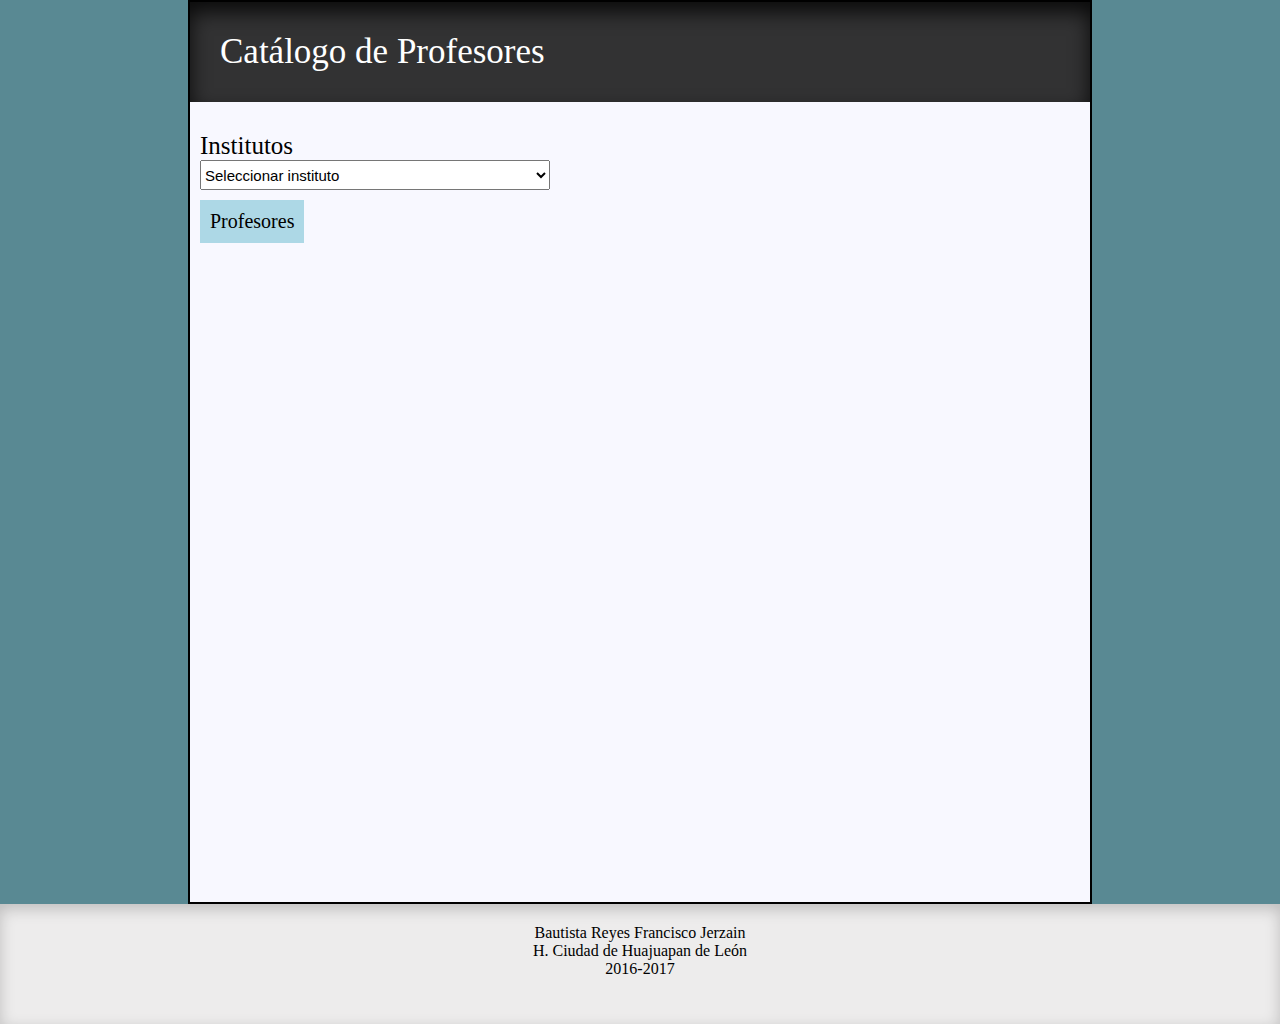
<file: index.html>
<!DOCTYPE html>
<html lang = "es">
<head>
	<title>Cat&aacute;logo de Profesores</title>
	<meta charset="utf-8">
	<link rel="stylesheet" type="text/css" href="css/estilos.css">
	<script src = "js/utils.js"></script>
</head>
<body>
	<div class="contenedor">
		<p class="title">Cat&aacute;logo de Profesores</p>
		<div id="divLista">
			<label class="etqlista">Institutos</label><br/>
			<select id="inst">
				<option value="0" selected>Seleccionar instituto</option>
			</select>
		</div>
		<div id="catalogo">
			<p id="title2">Profesores</p>
			<ul id="profes">
				
			</ul>
		</div>
		<div id="inf">
			<ul id="datos">
			</ul>
		</div>
	</div>
	<footer>
		Bautista Reyes Francisco Jerzain <br/>
		H. Ciudad de Huajuapan de Le&oacute;n<br/>
		2016-2017
	</footer>
</body>
</html>
</file>
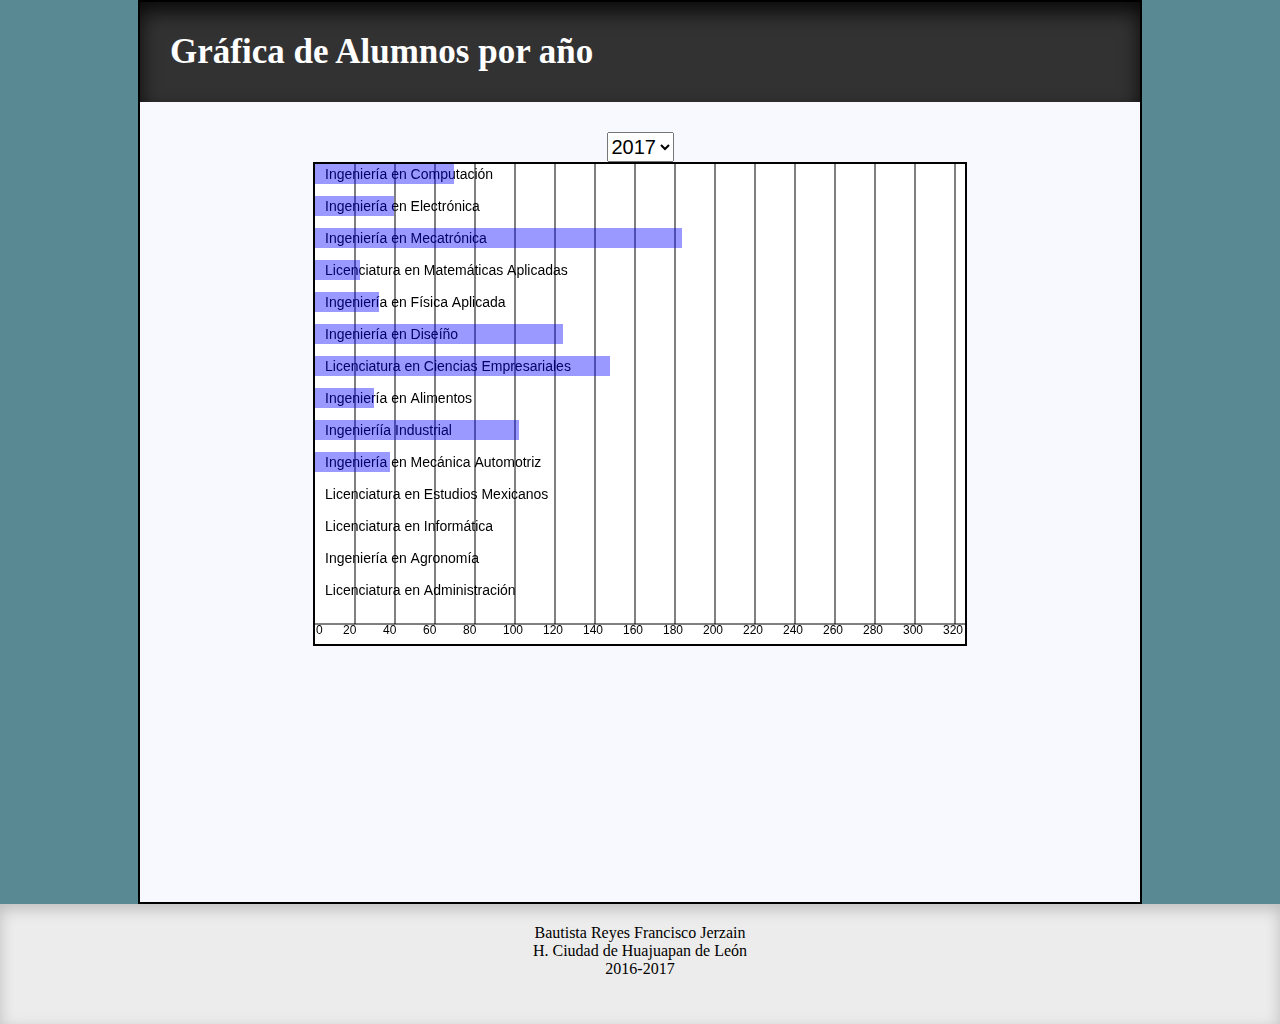
<file: alumnos.html>
<!DOCTYPE html>
<html lang = "es">
<head>
	<title>Gr&aacute;fica de Alumnos</title>
	<meta charset="utf-8">
	<link rel="stylesheet" type="text/css" href="css/alumn.css">
	<script src="js/grafAlum.js"></script>
</head>
<body>
	<div class = "contenedor">
		<h1>Gr&aacute;fica de Alumnos por a&ntilde;o</h1>
		<div id='anio'>	    
			<select id="lista">
				<option value="2015">2015</option>
				<option value="2016">2016</option>
				<option value="2017" selected>2017</option>
			</select>
		</div>
		<canvas id="lienzo" width="650" height="480">
			Su navegador no soporta el elemento CANVAS
		</canvas>
	</div>
	<footer>
	    Bautista Reyes Francisco Jerzain <br/>
		H. Ciudad de Huajuapan de Le&oacute;n<br/>
		2016-2017
	</footer>
</body>
</html>
</file>
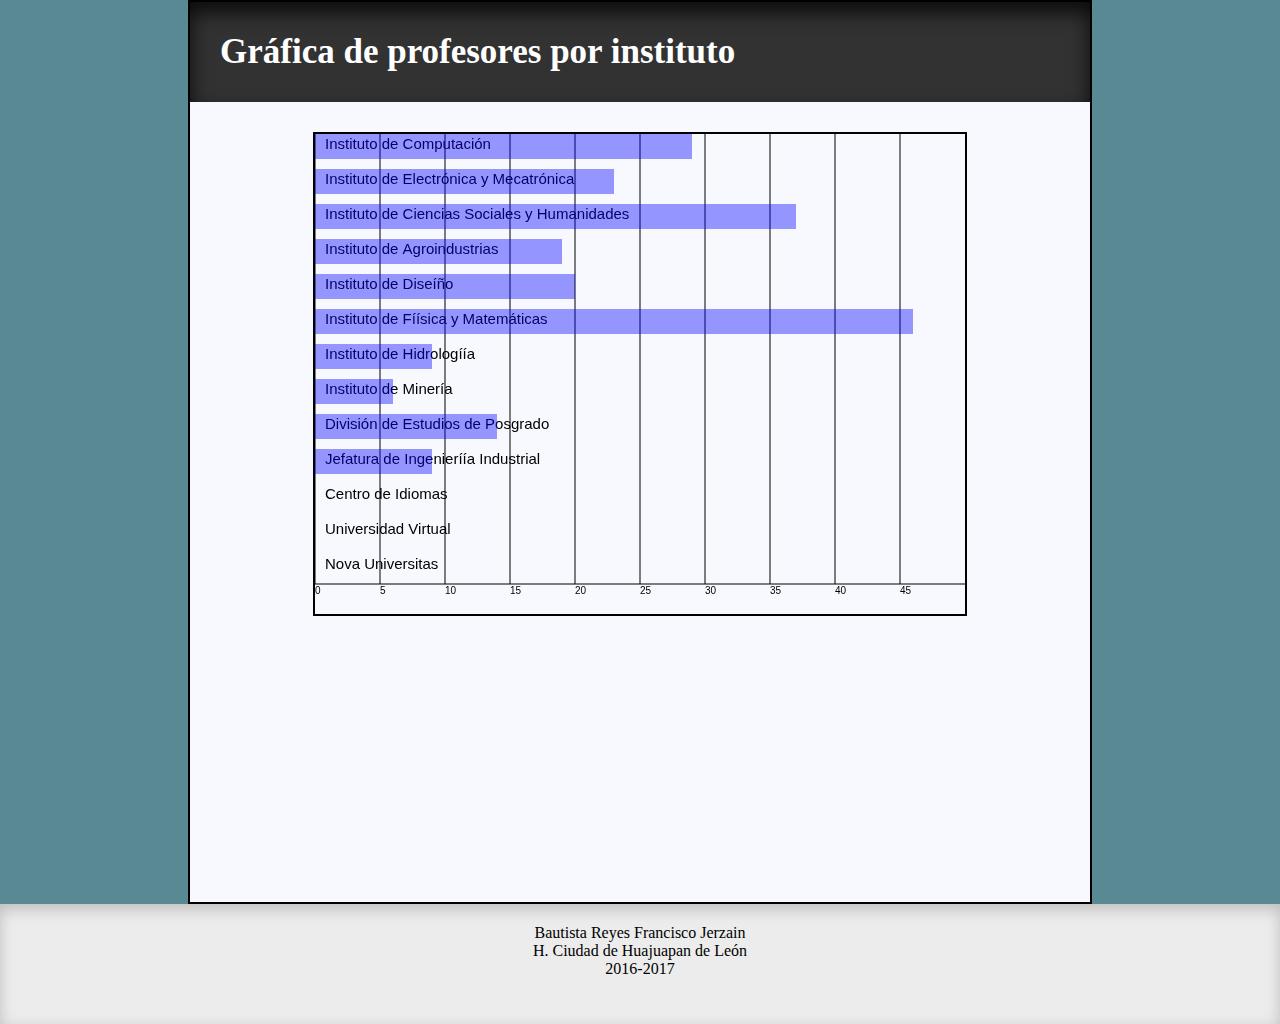
<file: prof.html>
<!DOCTYPE html>
<html lang = "es">
<head>
	<title>Gr&aacute;fica de Profesores</title>
	<meta charset="utf-8">
	<link rel="stylesheet" type="text/css" href="css/prof.css">
	<script src="js/grafProf.js"></script>
</head>
<body>
	<div class = "contenedor">

		<h1>Gr&aacute;fica de profesores por instituto</h1>
		<canvas id="lienzo" width="650" height="480">
			Su navegador no soporta el elemento CANVAS
		</canvas>
	</div>
	<footer>
		Bautista Reyes Francisco Jerzain <br/>
		H. Ciudad de Huajuapan de Le&oacute;n<br/>
		2016-2017
	</footer>
</body>
</html>
</file>
<file: css/estilos.css>
html,body{
	height: 100%;
}
body{
	background-color: rgba(48, 107, 120, 0.8);
	margin: 0px;
	padding: 0px;
	overflow-y: scroll;
}
.contenedor{
	margin: 0px auto;
	border: 2px solid;
	max-width: 900px;
	min-height: 100%;
	height: auto;
	background-color: ghostwhite;
	overflow: hidden;
}
.title{
	color:white;
	font-size: 35px;
	font-family: Georgia, serif;
	background-color: rgba(0, 0, 0, 0.8);
	margin:0px 0px 30px;
	padding: 30px;
	box-shadow: inset 0 10px 20px rgba(0, 0, 0, 0.8);
}
.etqlista{
	font:25px Georgia,serif;
	margin: 10px;
}
#inst{
	font-size: 15px;	
	font-family: sans-serif;
	margin: 0px 10px;
	width: 350px;
	height: 30px;
}
#catalogo{
	margin: 10px 10px 30px 10px;
	float: left;
	max-width: 380px;
	height: auto;
	background: black;
	overflow: auto;
}
#title2{
	font-size: 20px;
	font-family: Georgia, serif;
	background-color: lightblue;
	margin: 0px auto;
	padding: 10px;
}
#profes{
	list-style: none;
	padding: 0px;
	margin: 0px;
	font: 15px Georgia,serif;
}
#profes li{
	background-color: ghostwhite;
	padding: 5px;
	vertical-align: top;
	margin: 0px 0px 1px;
	cursor: default;
}
#profes li:hover{
	background-color: #c6c6e9;
}
#inf{
	background-color: rgba(0,0,255,0.4);
    margin: 56px 100px 10px 400px;
    display: none;
    padding: 10px;
    max-width: 400px;
    word-wrap: break-word;
    position: fixed;
}

#datos{
	list-style: none;
	padding: 0px;
	margin: 0px;
	font: 15px Georgia,serif;
}
#datos li{
	padding: 5px;
	vertical-align: top;
	margin: 0px 0px 1px;
}
footer{
	margin: 0px auto;
	width: auto;
	height: 100px;
	text-align: center;
	color : black;
	font-family: "Times New Roman", Times, serif;
	background-color: #EDECEC;
	padding-top: 20px;
	box-shadow: inset 0 5px 15px rgba(0, 0, 0,0.2);
}
</file>
<file: css/alumn.css>
html,body{
	height: 100%;
}
body{
	background-color: rgba(48, 107, 120, 0.8);
	margin: 0px;
	padding: 0px;
	overflow-y: scroll;
}
.contenedor{
	margin: 0px auto;
	border: 2px solid;
	max-width: 1000px;
	min-height: 100%;
	height: auto;
	background-color: ghostwhite;
	overflow: auto;
}
h1{
	color:white;
	font-size: 35px;
	font-family: Georgia, serif;
	background-color: rgba(0, 0, 0, 0.8);
	margin:0px 0px 30px;
	padding: 30px;
	box-shadow: inset 0 10px 20px rgba(0, 0, 0, 0.8);
}
#anio {
	margin: 0px auto;
	width: 100px;
	text-align: center;
}
#lista {
	font-size: 20px;
	font-family: sans-serif;
	height: 30px;
}
#lienzo {
	border: 2px solid black;
	margin-left: auto;
	display: block;
	margin-right: auto;
}
footer{
	margin: 0px auto;
	width: auto;
	height: 100px;
	text-align: center;
	color : black;
	font-family: "Times New Roman", Times, serif;
	background-color: #EDECEC;
	padding-top: 20px;
	box-shadow: inset 0 5px 15px rgba(0, 0, 0,0.2);
}
</file>
<file: css/prof.css>
html,body{
	height: 100%;
}
body{
	background-color: rgba(48, 107, 120, 0.8);
	margin: 0px;
	padding: 0px;
	overflow-y: scroll;
}
.contenedor{
	margin: 0px auto;
	border: 2px solid;
	max-width: 900px;
	min-height: 100%;
	height: auto;
	background-color: ghostwhite;
	overflow: auto;
}
h1{
	color:white;
	font-size: 35px;
	font-family: Georgia, serif;
	background-color: rgba(0, 0, 0, 0.8);
	margin:0px 0px 30px;
	padding: 30px;
	box-shadow: inset 0 10px 20px rgba(0, 0, 0, 0.8);
}
#lienzo{
	border: 2px solid black;
	margin: 0px 123px 0px 123px;
}
footer{
	margin: 0px auto;
	width: auto;
	height: 100px;
	text-align: center;
	color : black;
	font-family: "Times New Roman", Times, serif;
	background-color: #EDECEC;
	padding-top: 20px;
	box-shadow: inset 0 5px 15px rgba(0, 0, 0,0.2);
}
</file>
